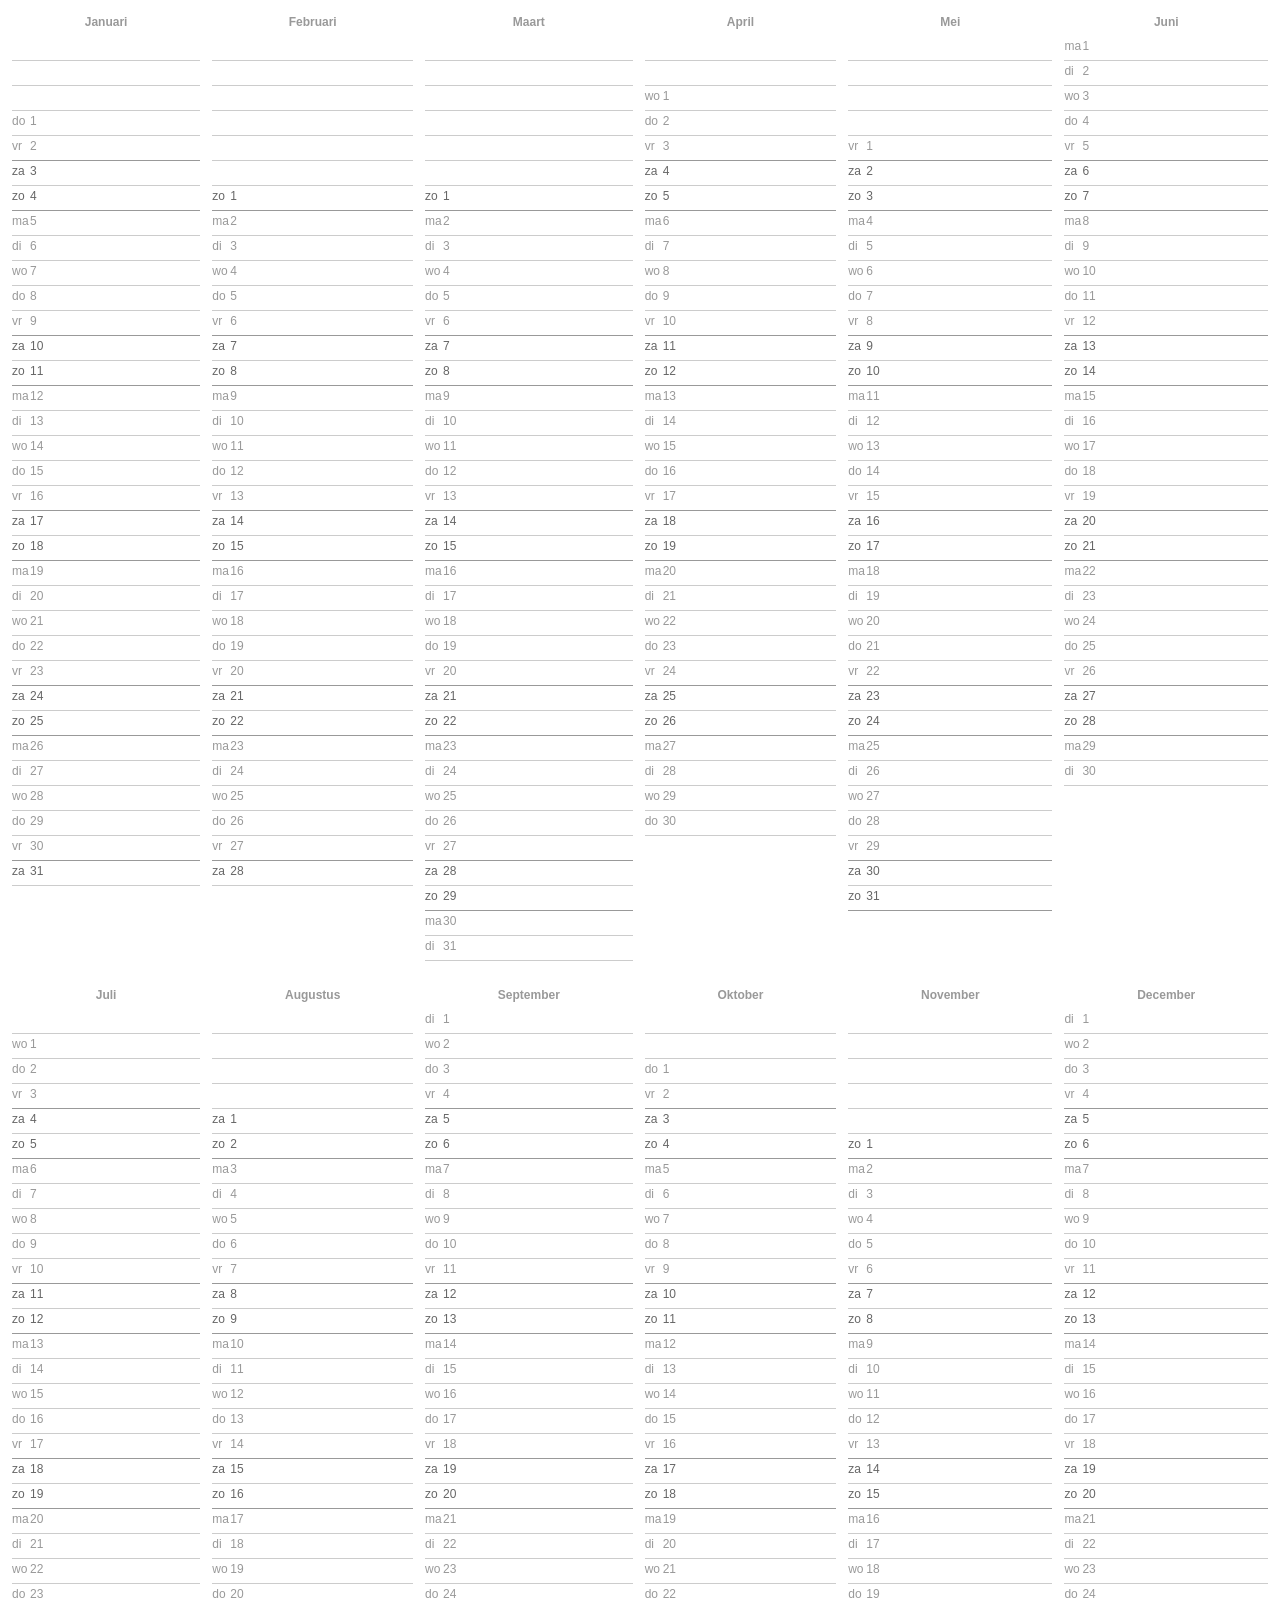
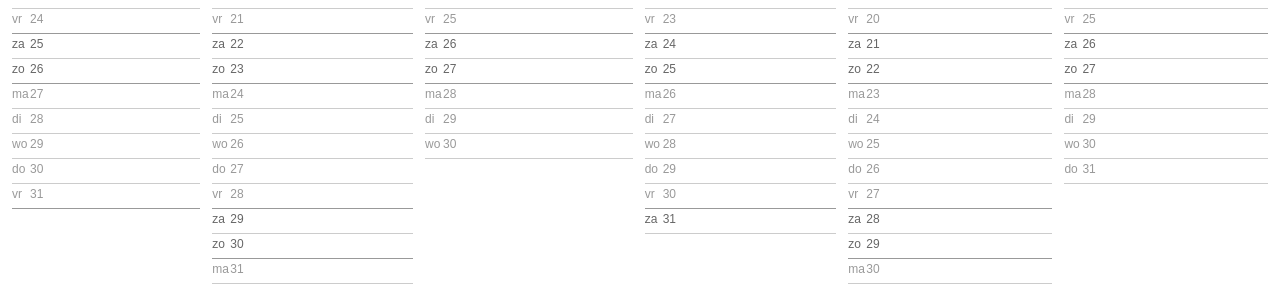
<file: index.html>
<!doctype html>
<html lang="nl-nl">
  <head>
    <meta charset="UTF-8" />
    <meta http-equiv="X-UA-Compatible" content="IE=edge" />

    <title>Jaarkalender</title>

    <meta name="viewport" content="width=device-width, initial-scale=1.0" />

    <link rel="stylesheet" href="css/reset.css" />
    <link rel="stylesheet" href="css/calendar.css" />
  </head>
  <body>
    <div id="calendar" class="calendar"></div>

    <div id="clone-src" class="clone-src">
      <table class="month">
        <caption class="month__name"></caption>
      </table>

      <table>
        <tr class="day">
          <td class="day__name"></td>
          <td class="day__nr"></td>
          <td class="day__notes"></td>
        </tr>
      </table>
    </div>

    <script src="js/calendar.js"></script>
  </body>
</html>
</file>
<file: css/calendar.css>
:root {
  --border-width-em: calc(1em / 12);
  --day-height-em: 2em;
  --day-with-border-height-em: calc(
    var(--day-height-em) + var(--border-width-em)
  );
  --month-name-height-em: var(--day-height-em);

  --print-margin: 10mm;
  --max-row-count: 37; /* 31 days + max 6 empty days */
  --a4-portrait-height: 297mm;
  --max-month-height-em: calc(
    var(--month-name-height-em) + var(--max-row-count) *
      var(--day-with-border-height-em)
  );
  --max-month-height-unitless: calc(var(--max-month-height-em) / 1em);
  --content-height-in-units: calc(
    var(--a4-portrait-height) - var(--print-margin) * 2
  );
  --font-size-in-mm: calc(
    var(--content-height-in-units) / var(--max-month-height-unitless)
  );
}

html {
  font-size: 12px;
}

body {
  margin: 1em;
  font-family: "arial narrow", "helvetica narrow", sans-serif;
  line-height: 1.8;
  color: #999;
}

.calendar {
  display: grid;
  grid-template-columns: repeat(6, auto);
  align-items: start;
  column-gap: 1em;
  row-gap: 2em;
}

.month__name {
  height: var(--month-name-height-em);
  font-weight: bold;
}

.day {
  border-bottom: var(--border-width-em) solid #ccc;
}

.vr,
.zo {
  border-color: #999;
}

.za,
.zo {
  color: #666;
}

.day__name,
.day__nr {
  width: 1.5em;
}

.day td {
  height: var(--day-height-em);
}

.clone-src {
  display: none;
}

@media print {
  @page {
    size: A4 portrait;
    margin: var(--print-margin);
  }

  html {
    font-size: var(--font-size-in-mm);
  }

  body {
    margin: 0;
  }

  .calendar {
    grid-template-columns: repeat(3, auto);
    row-gap: 0;
  }

  .month:nth-child(4),
  .month:nth-child(7),
  .month:nth-child(10) {
    break-before: page;
  }
}
</file>
